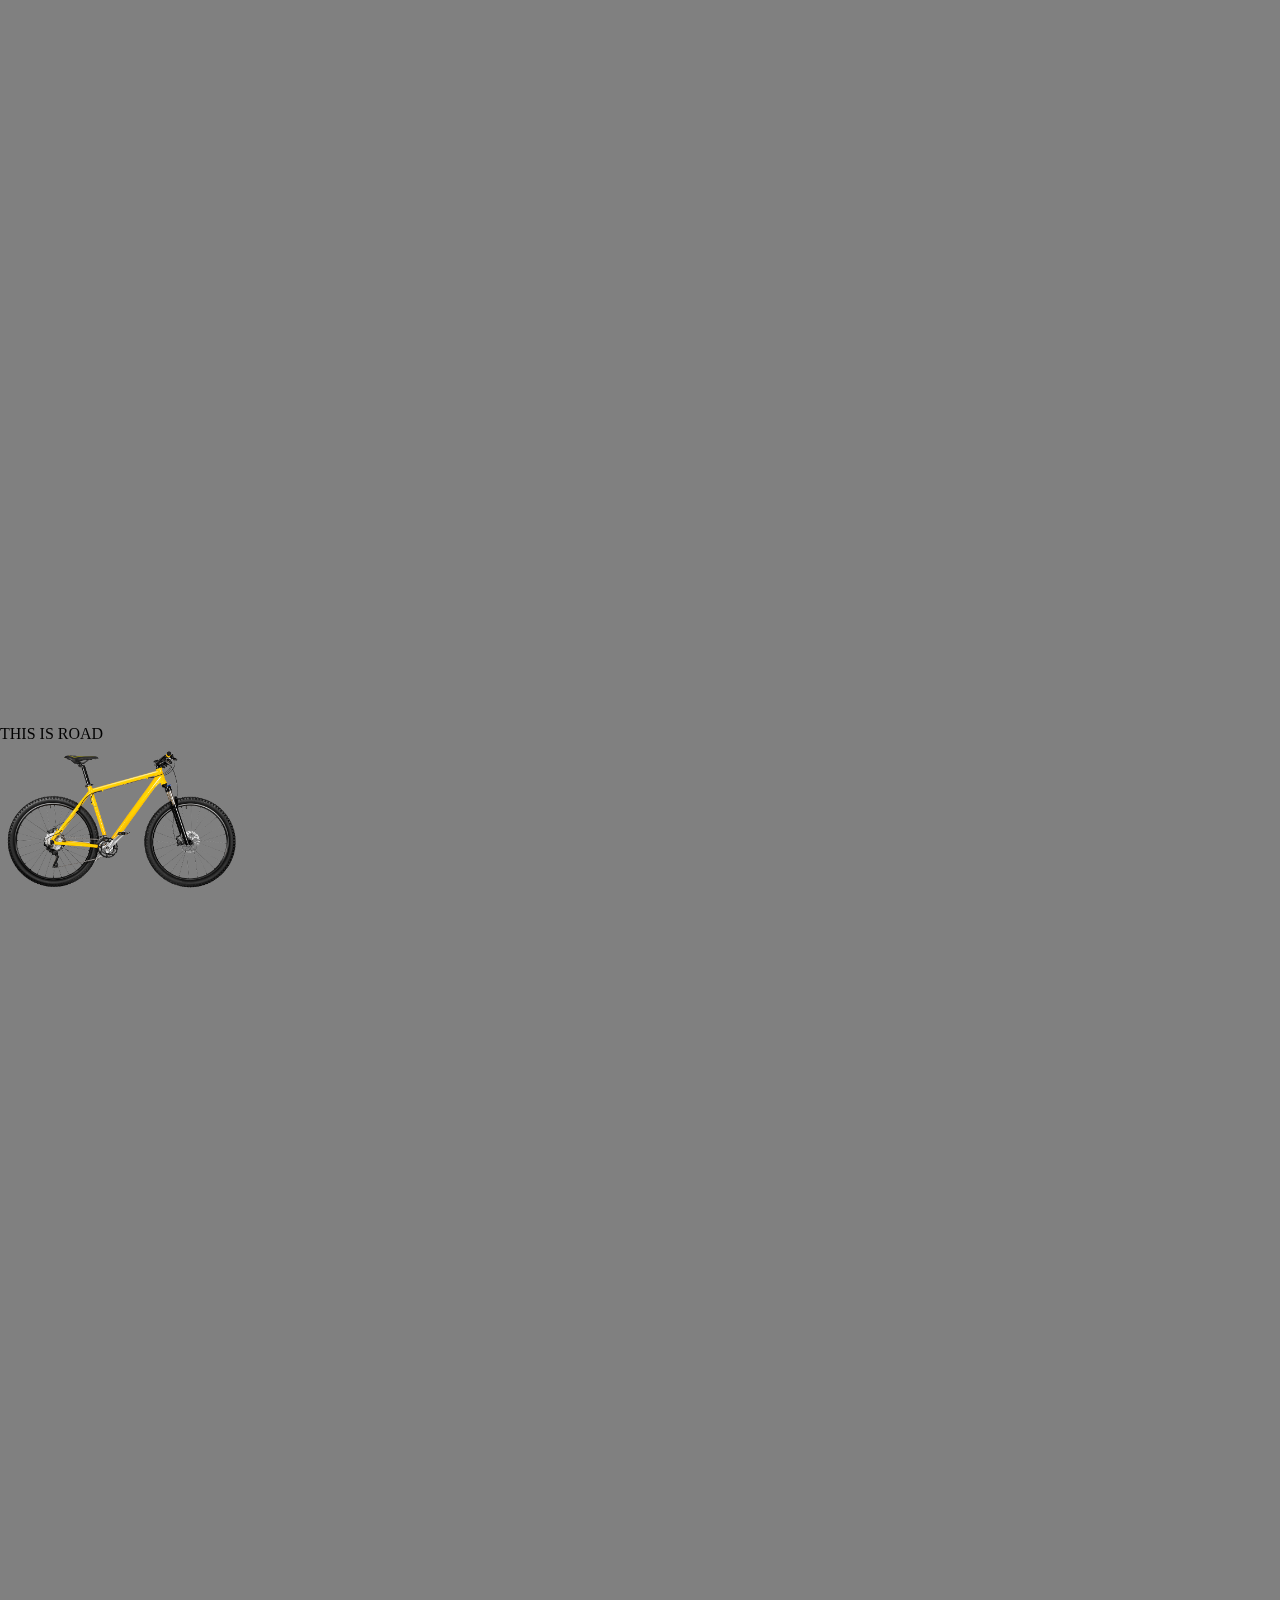
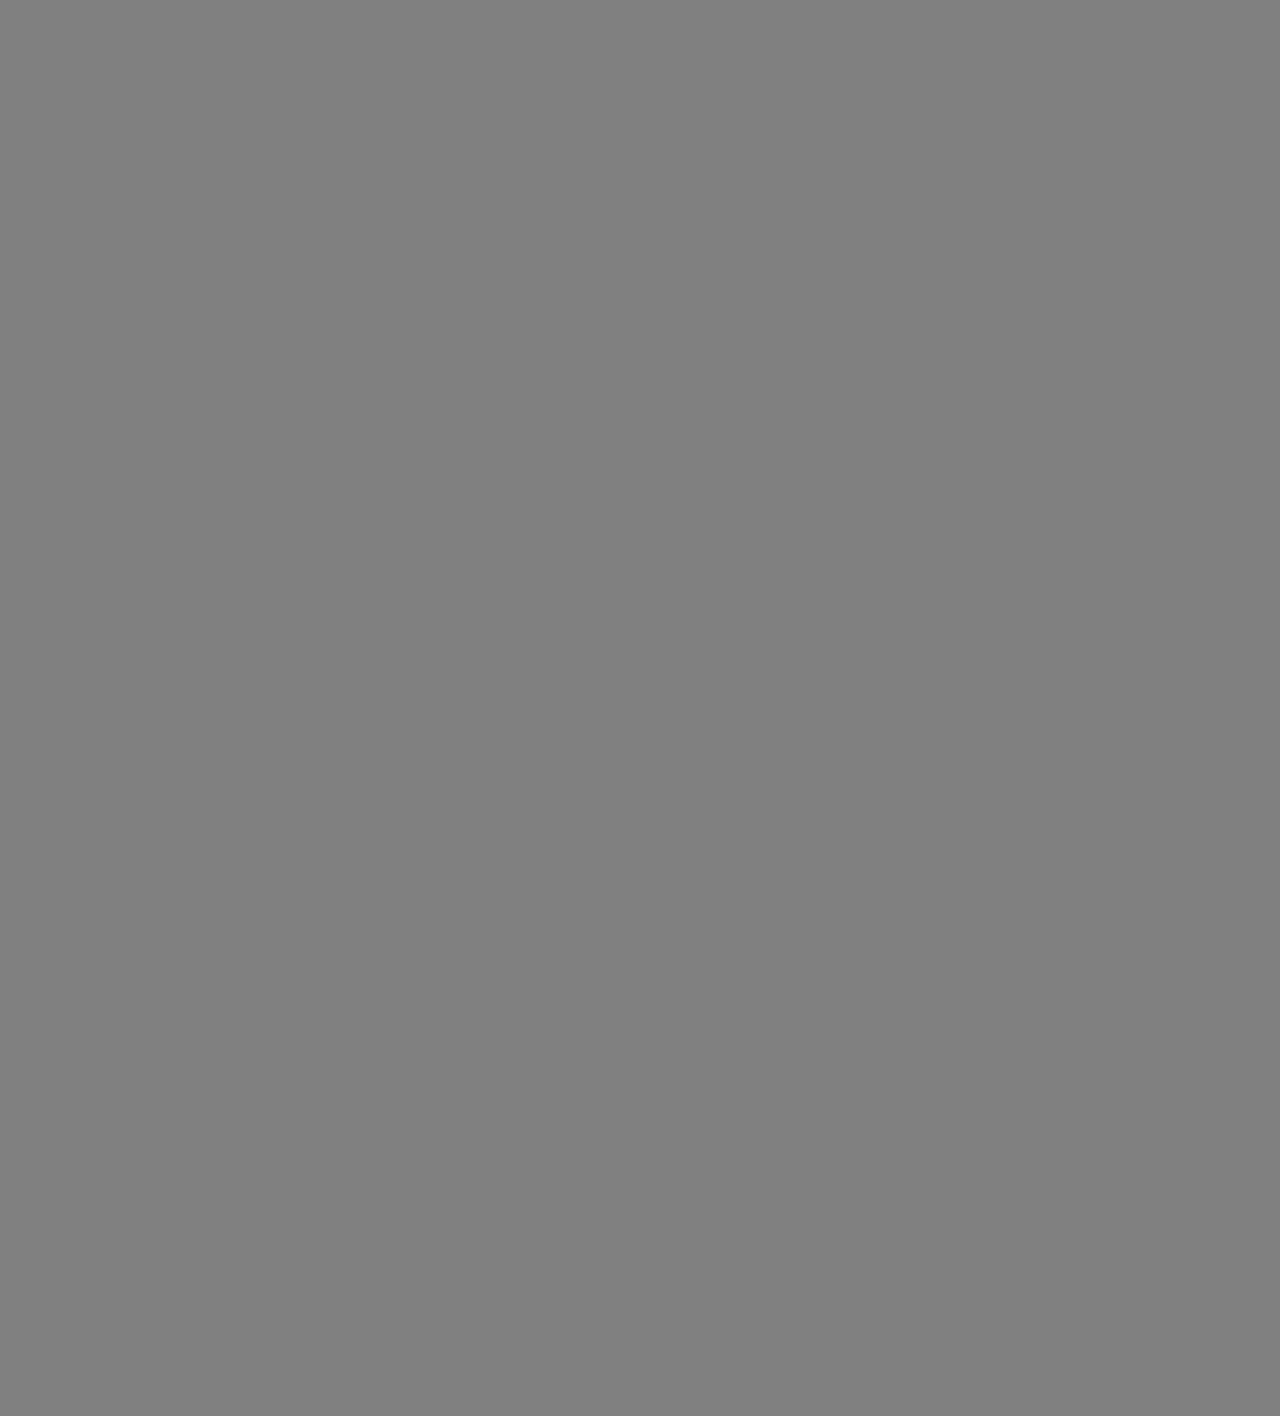
<file: jQuery/index.html>
<!DOCTYPE html>
<html lang="en">
<head>
    <meta charset="UTF-8">
    <meta http-equiv="X-UA-Compatible" content="IE=edge">
    <meta name="viewport" content="width=device-width, initial-scale=1.0">
    <title>Document</title>
    <style>

#object {
    position: fixed;
    left: 0;
    bottom: 5%;
    height: 130px;
    width: 130px;
}

body {
    height: 3000px;
    background: grey;
}
#object h1{
  
  text-align: center;
}
img {
    width: 245px;
}
        </style>
</head>
<body>
<div id='object'>
    THIS IS ROAD

<img src="img/bike.png">
</div>
</body>
<script
  src="https://code.jquery.com/jquery-3.6.0.min.js"
  integrity="sha256-/xUj+3OJU5yExlq6GSYGSHk7tPXikynS7ogEvDej/m4="
  crossorigin="anonymous"></script>
<script>
var window_width = jQuery(window).width() - jQuery('#object').width();

var document_height = jQuery(document).height() - jQuery(window).height();

jQuery(function () {
    jQuery(window).scroll(function () {
        var scroll_position = jQuery(window).scrollTop();
        var object_position_left = window_width * (scroll_position / document_height);
        jQuery('#object').css({
            'left': object_position_left
        });
    });
});
    </script>
</html>
</file>
